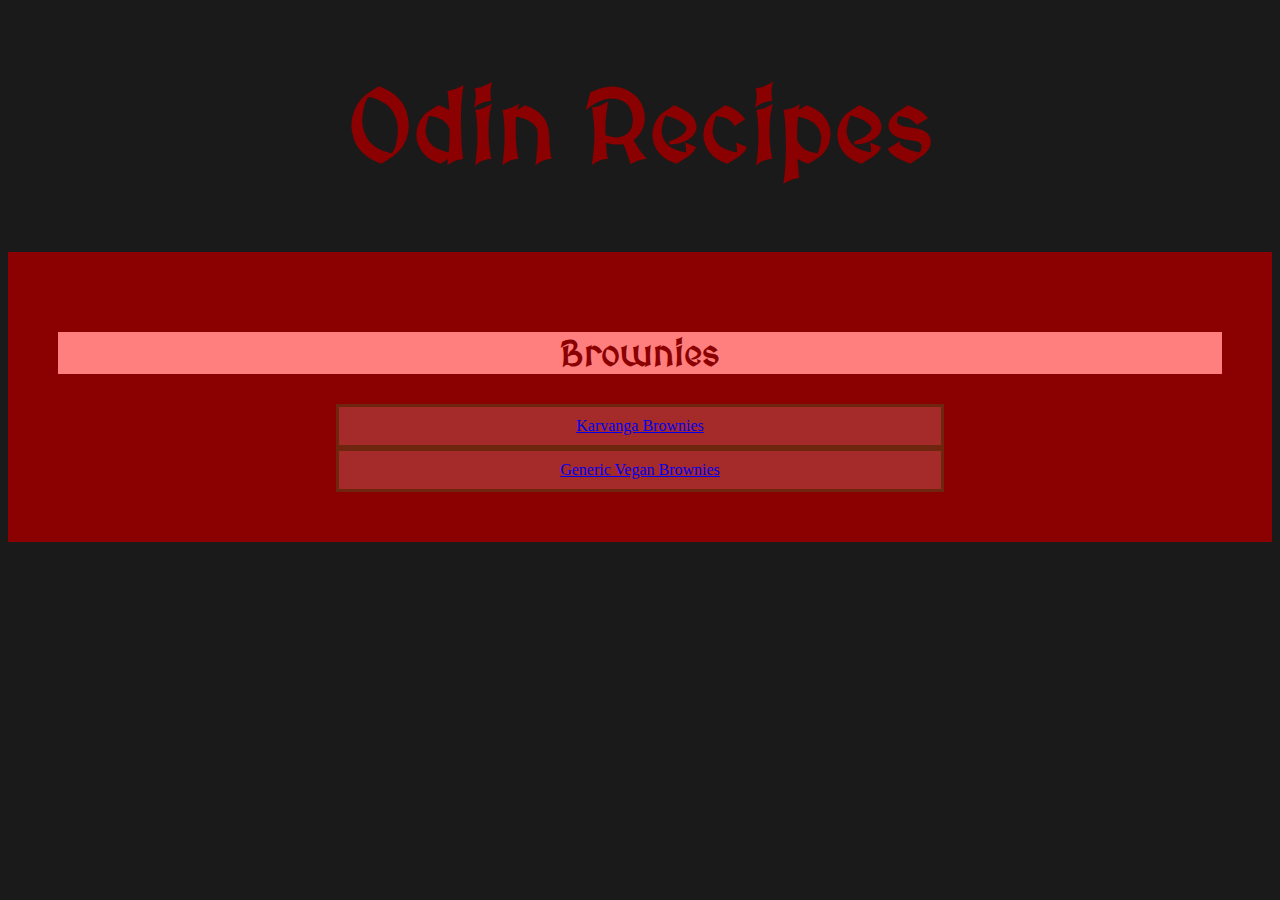
<file: index.html>
<!DOCTYPE html>
<html lang="en">
<head>
    <meta charset="UTF-8">
    <meta name="viewport" content="width=device-width, initial-scale=1.0">
    <title>Document</title>
    <link rel="stylesheet" href="style.css">
    
</head>
<body>

    <h1> Odin Recipes</h1>
    <ul id="brownie">
      <h2 id="brownie-list">Brownies</h2>
      <li class="list" >  <a href="recipes/karvangabrownies.html">Karvanga Brownies</a> </li> 
      <li class="list">  <a href="recipes/generic-vegan-brownies.html">Generic Vegan Brownies</a>    </li>

    </ul>
    



</body>
</html>
</file>
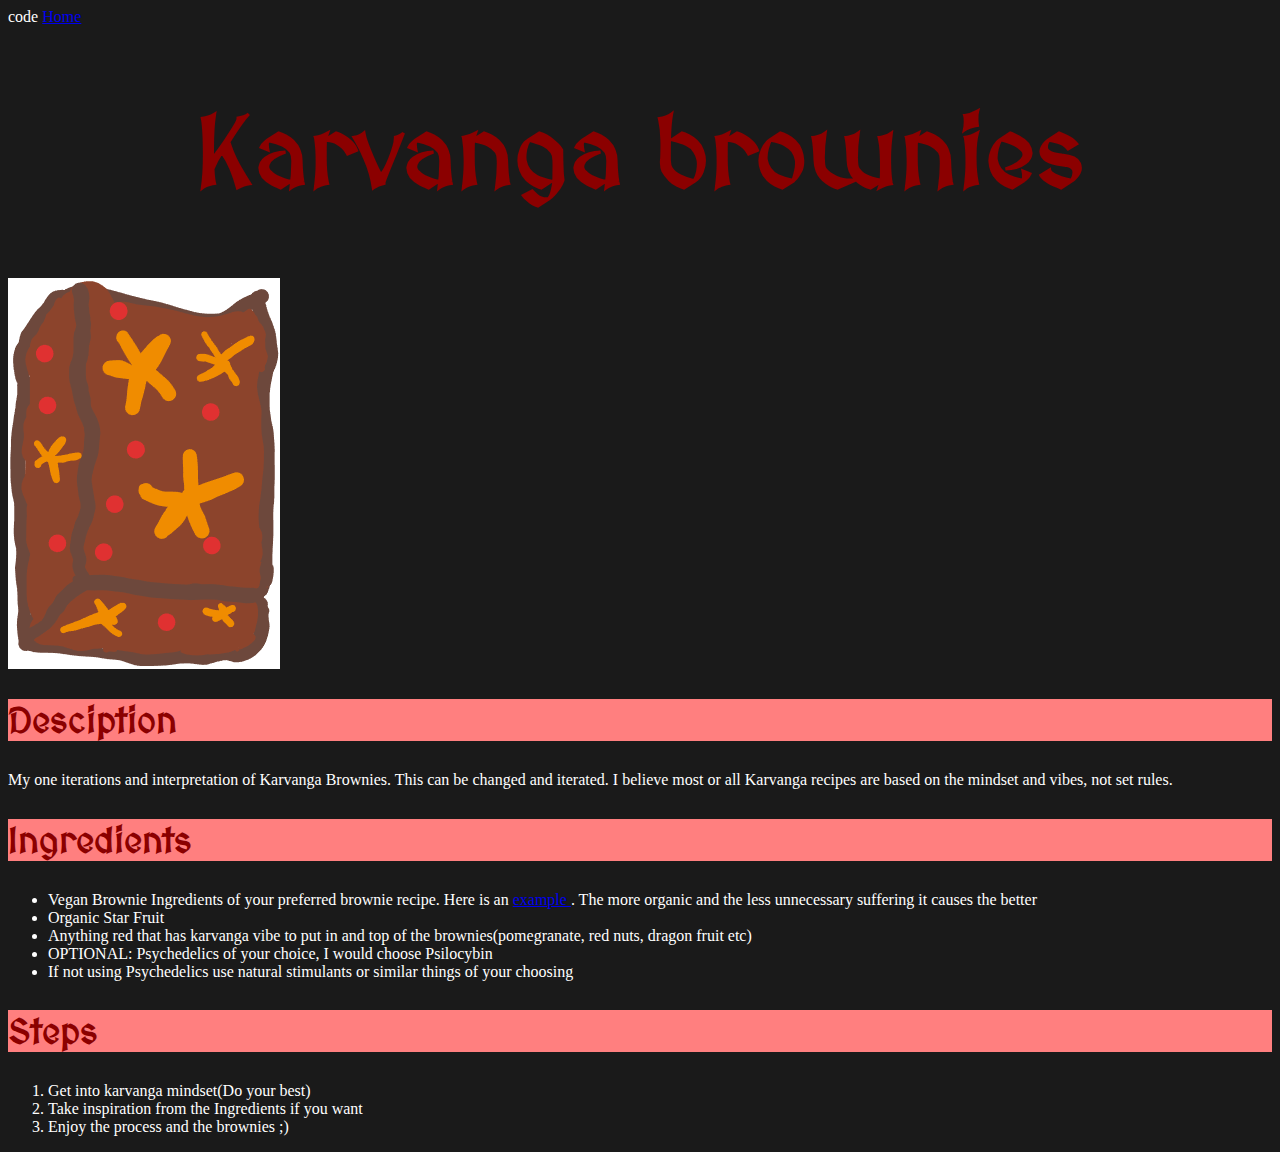
<file: recipes/karvangabrownies.html>
code<!DOCTYPE html>
<html lang="en">
<head>
    <meta charset="UTF-8">
    <meta name="viewport" content="width=device-width, initial-scale=1.0">
    <title>Document</title>
    <link rel="stylesheet" href="../style.css">
</head>
<body>
    <a href="../index.html">Home</a>
    <h1>Karvanga brownies</h1>

    <img src="../img/Drawing 2025-03-17 21.10.08.excalidraw.png" alt="Drawing of something akin to Karvanga Brownies">

<h2>Desciption</h2>
<p>My one iterations and interpretation of Karvanga Brownies. This can be changed and iterated. I believe most or all Karvanga recipes are based on the mindset and vibes, not set rules.</p>
    
<h2>Ingredients</h2>
<ul>
<li>Vegan Brownie Ingredients of your preferred brownie recipe. Here is an <a href="../recipes/generic-vegan-brownies.html">example </a> . The more organic and the less unnecessary suffering it causes the better</li>
<li>Organic Star Fruit</li>
<li>Anything red that has karvanga vibe to put in and top of the brownies(pomegranate, red nuts, dragon fruit etc)</li>
<li> OPTIONAL: Psychedelics of your choice, I would choose Psilocybin  </li>
<li> If not using Psychedelics use natural stimulants or similar things of your choosing</li>
</ul>

<h2>Steps</h2>

<ol>
<li>Get into karvanga mindset(Do your best)</li>
<li>Take inspiration from the Ingredients if you want </li>
<li>Enjoy the process and the brownies ;) </li>
</ol>




</body>
</html>
</file>
<file: style.css>
@import url('https://fonts.googleapis.com/css2?family=MedievalSharp&display=swap');

body {
    background-color: #1a1a1a;
    color: white;
    

}


h1 {
    font-family: 'MedievalSharp', cursive;
    font-size: 100px;
    color: darkred;
    text-align: center;


    
    
}
  

h2 {
    font-family: 'MedievalSharp', cursive;
    font-size: 36px;
    color: darkred;
    background-color: rgb(255 127 127);
    
}

#brownie-list{
    text-align: center;
    
}

#brownie{
    background-color: darkred;
    padding: 50px;
    
}

.list{
    padding: 10px;
    background-color: brown;
    border: 3px solid #6E260E;
    display: block;
    width: 50%;
    margin: 0 auto;
    text-align: center;
    
}

.list a {
   
   
}
</file>
